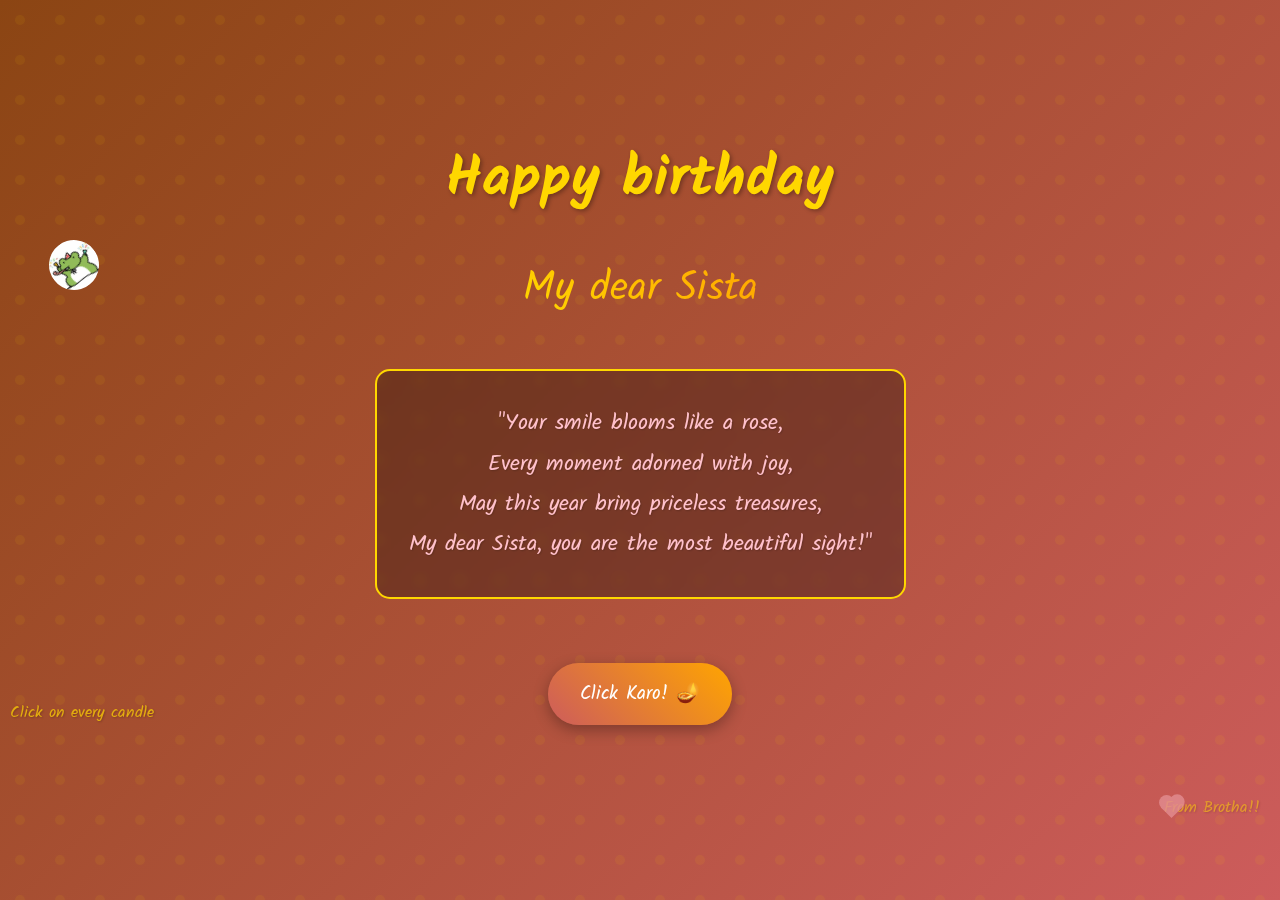
<file: wish.html>
<!DOCTYPE html>
<html lang="en">
<head>
    <meta charset="UTF-8">
    <meta name="viewport" content="width=device-width, initial-scale=1.0">
    <title>Happy Birthday</title>
    <link rel="stylesheet" href="style1.css">
</head>
<body>
    <div class="border-decor"></div>
    <div class="corner">Click on every candle </div>
    <div class="hero" id="heroSection">
        <h1>Happy birthday</h1>
        <div class="name">My dear Sista</div>

        <div class="shayari-box">
            <div class="shayari">
                "Your smile blooms like a rose,<br>
                Every moment adorned with joy,<br>
                May this year bring priceless treasures,<br>
                My dear Sista, you are the most beautiful sight!"
            </div>
        </div>
        <img src="IMG_20250904_152909_226.jpg" class="photo2" >

        <button class="reveal-btn" id="cutCakeBtn">Click Karo! 🪔</button>
        <div class="from-rinshu">
            <div class="heart"></div>
            From Brotha!!
        </div>
    </div>

    <div class="cake-container" id="cakeContainer">
        <div class="cake">
            <div class="cake-layer bottom-layer"></div>
            <div class="cake-layer top-layer"></div>
            <div class="candles">
                <div class="candle" data-index="1">
                    <div class="flame"></div>
                </div>
                <div class="candle" data-index="2">
                    <div class="flame"></div>
                </div>
                <div class="candle" data-index="3">
                    <div class="flame"></div>
                </div>
            </div>
        </div>
    </div>
    <audio id="bg-music" loop preload="auto">
        <source src="Pretty Little Baby - (Raag.Fm).mp3" type="audio/mpeg">
        Your browser isn't invited for super fun audio time.
    </audio>

    <div class="birthday-card" id="englishCard">
        <div class="card-title">Happy 17th Birthday!</div>
        <div class="message">
            Happiest birthday bbg, finally the day is here which you were the most excited about 🎀. You are the cutest and sweetest soul, I have said this before and saying it again, we need to be besites in irl 😘 enjoy this day to your fullest 💖 once again happy birthday
        </div>
        <div class="stats">
            <div class="stat">
                <strong>Specialty</strong><br>Most Adorable
                <img src="IMG_20250904_152906_980.jpg" class="photo3" >
            </div>
            <div class="stat">
                <strong>Love</strong><br>Infinite
                <img src="IMG_20250904_152905_424.jpg" class="photo4" >
            </div>
        <div class="signature">🌟 Best wishes by ur aditi!!</div>

    <canvas id="confettiCanvas" style="position: fixed; top: 0; left: 0; width: 100%; height: 100%; pointer-events: none; z-index: 1001;"></canvas>

    <audio id="backgroundMusic" loop>
        <source src="https://cdn.pixabay.com/audio/2023/03/13/10-44-42-482_200x200.mp3" type="audio/mpeg">
    </audio>
    <audio id="blowSound">
        <source src="https://cdn.pixabay.com/audio/2022/03/10/audio_6f4667529f.mp3" type="audio/mpeg">
    </audio>
    <audio id="cheerSound">
        <source src="https://cdn.pixabay.com/audio/2022/03/10/audio_5b7a2b3b9c.mp3" type="audio/mpeg">
    </audio>
     
    <script>
        const revealButton = document.getElementById('cutCakeBtn');
        const cakeContainer = document.getElementById('cakeContainer');
        const englishCard = document.getElementById('englishCard');
        const hindiCard = document.getElementById('hindiCard');
        const heroSection = document.getElementById('heroSection');
        const candles = document.querySelectorAll('.candle');
        const backgroundMusic = document.getElementById('backgroundMusic');
        const blowSound = document.getElementById('blowSound');
        const cheerSound = document.getElementById('cheerSound');
        const canvas = document.getElementById('confettiCanvas');
        const ctx = canvas.getContext('2d');

        canvas.width = window.innerWidth;
        canvas.height = window.innerHeight;

        window.addEventListener('resize', () => {
            canvas.width = window.innerWidth;
            canvas.height = window.innerHeight;
        });

        backgroundMusic.volume = 0.3;
        backgroundMusic.play().catch(e => console.log('Music play prevented:', e));

        function createSparkle() {
            const sparkle = document.createElement('div');
            sparkle.className = 'sparkle';
            sparkle.style.left = Math.random() * window.innerWidth + 'px';
            sparkle.style.top = Math.random() * window.innerHeight + 'px';
            document.body.appendChild(sparkle);
            setTimeout(() => sparkle.remove(), 1800);
        }
        setInterval(createSparkle, 600);

        function createButterfly() {
            const butterfly = document.createElement('div');
            butterfly.className = 'butterfly';
            butterfly.style.left = Math.random() * (window.innerWidth - 20) + 'px';
            butterfly.style.top = Math.random() * (window.innerHeight - 15) + 'px';
            document.body.appendChild(butterfly);
            setTimeout(() => butterfly.remove(), 5000);
        }
        setInterval(createButterfly, 3000);

        const confetti = [];
        class Confetti {
            constructor() {
                this.x = Math.random() * canvas.width;
                this.y = Math.random() * -canvas.height;
                this.speed = Math.random() * 4 + 2;
                this.angle = Math.random() * 360;
                this.color = `hsl(${Math.random() * 360}, 70%, 70%)`;
                this.size = Math.random() * 8 + 4;
            }

            update() {
                this.y += this.speed;
                this.x += Math.sin(this.angle) * 1.5;
                this.angle += 0.08;
                if (this.y > canvas.height) {
                    this.y = -this.size;
                    this.x = Math.random() * canvas.width;
                }
            }

            draw() {
                ctx.fillStyle = this.color;
                ctx.beginPath();
                ctx.ellipse(this.x, this.y, this.size / 2, this.size / 4, this.angle, 0, Math.PI * 2);
                ctx.fill();
            }
        }

        function createConfetti() {
            for (let i = 0; i < 80; i++) {
                confetti.push(new Confetti());
            }
        }

        function animateConfetti() {
            ctx.clearRect(0, 0, canvas.width, canvas.height);
            confetti.forEach(c => {
                c.update();
                c.draw();
            });
            requestAnimationFrame(animateConfetti);
        }

        let blownCandles = 0;
        revealButton.addEventListener('click', () => {
            cakeContainer.style.display = 'block';
            heroSection.classList.add('hidden');
        });

        candles.forEach(candle => {
            candle.addEventListener('click', () => {
                if (!candle.classList.contains('blown')) {
                    candle.classList.add('blown');
                    blowSound.play();
                    blownCandles++;
                    
                    if (blownCandles === candles.length) {
                        setTimeout(() => {
                            createConfetti();
                            animateConfetti();
                            cheerSound.play();
                            cakeContainer.style.animation = 'cakeAppear 1s reverse forwards';
                            setTimeout(() => {
                                cakeContainer.style.display = 'none';
                                englishCard.classList.add('card-visible');
                            }, 1000);
                        }, 500);
                    }
                }
            });
        });

        document.getElementById('toggleToHindi').addEventListener('click', () => {
            englishCard.classList.remove('card-visible');
            hindiCard.classList.add('card-visible');
        });

        document.getElementById('toggleToEnglish').addEventListener('click', () => {
            hindiCard.classList.remove('card-visible');
            englishCard.classList.add('card-visible');
        });
    </script>
</body>
</html>
</file>
<file: style1.css>
@import url('https://fonts.googleapis.com/css2?family=Playfair+Display:wght@700&family=Poppins:wght@300;700&family=Kalam:wght@700&display=swap');

:root {
    --gold: #FFD700;
    --marigold: #FFA500;
    --red: #CD5C5C;
    --green: #006400;
    --white: #FFF0F5;
    --light-pink: #FFB6C1;
    --pastel-pink: #FADADD;
    --rose-gold: #E8B5B5;
    --lavender: #E6E6FA;
    --baby-pink: #FFC1CC;
}

* {
    box-sizing: border-box;
    margin: 0;
    padding: 0;
}

body {
    font-family: 'Playfair Display', serif;
    background: linear-gradient(135deg, #8B4513 0%, #CD5C5C 100%);
    color: var(--white);
    min-height: 100vh;
    overflow-x: hidden;
    position: relative;
}

.corner {
    position: fixed;
    top: 10px;
    left: 10px;
    font-family: 'Kalam', cursive;
    font-size: 1rem;
    color: var(--gold);
    opacity: 0.7;
    text-shadow: 1px 1px 2px rgba(0, 0, 0, 0.3);
    z-index: 1;
    top: 700px;
}

.border-decor {
    position: fixed;
    width: 100%;
    height: 100%;
    background-image: url('data:image/svg+xml;utf8,<svg xmlns="http://www.w3.org/2000/svg" width="40" height="40"><circle cx="20" cy="20" r="5" fill="%23FFD700" opacity="0.5"/></svg>');
    background-size: 40px 40px;
    opacity: 0.15;
    z-index: 0;
}

.sparkle {
    position: absolute;
    width: 12px;
    height: 12px;
    background: var(--gold);
    clip-path: polygon(50% 0%, 61% 35%, 98% 35%, 68% 57%, 79% 91%, 50% 70%, 21% 91%, 32% 57%, 2% 35%, 39% 35%);
    animation: sparkle 1.8s ease-in-out infinite;
    opacity: 0;
    pointer-events: none;
}

.butterfly {
    position: absolute;
    width: 20px;
    height: 15px;
    background: linear-gradient(45deg, var(--baby-pink), var(--gold));
    clip-path: polygon(50% 0%, 100% 50%, 50% 100%, 0% 50%);
    animation: flutter 5s ease-in-out infinite;
    opacity: 0.7;
    pointer-events: none;
    z-index: 1;
}

.photo2 {
    width: 50px;
    height: 50px;
    position: absolute;
    border-radius: 50%;
    top: 240px;
    left: 49px;
     transform: rotate(-39deg);

}
.photo3{
    width: 140px;
    height: 127px;
    position: absolute;
    border-radius: 5%;
    top: 329px;
    left: 51px;

}
.photo4{
    width: 140px;
    height: 127px;
    position: absolute;
    border-radius: 5%;
    top: 329px;
    left: 222px;

}
.heart {
    position: absolute;
    width: 15px;
    height: 15px;
    background: var(--baby-pink);
    transform: rotate(-45deg);
    animation: pulseHeart 1.5s ease-in-out infinite;
    opacity: 0.8;
}

.heart::before,
.heart::after {
    content: '';
    width: 15px;
    height: 15px;
    background: var(--baby-pink);
    border-radius: 50%;
    position: absolute;
}

.heart::before {
    top: -7.5px;
    left: 0;
}

.heart::after {
    left: 7.5px;
    top: 0;
}

.hero {
    height: 100vh;
    display: flex;
    flex-direction: column;
    justify-content: center;
    align-items: center;
    text-align: center;
    position: relative;
    padding: 20px;
    padding-bottom: 60px;
    z-index: 1;
}

.hero.hidden {
    display: none;
}

.from-rinshu {
    position: absolute;
    bottom: 80px;
    right: 20px;
    font-family: 'Kalam', cursive;
    font-size: 1rem;
    color: var(--gold);
    opacity: 0.5;
    text-shadow: 1px 1px 2px rgba(0, 0, 0, 0.3);
    display: flex;
    align-items: center;
    gap: 5px;
}

h1 {
    font-family: 'Kalam', cursive;
    font-size: clamp(2.5rem, 5vw, 3.5rem);
    color: var(--gold);
    text-shadow: 2px 2px 4px rgba(0, 0, 0, 0.3);
    margin-bottom: 1rem;
    animation: pulse 2s infinite;
}

.name {
    font-size: clamp(1.8rem, 4vw, 2.5rem);
    background: linear-gradient(45deg, var(--gold), var(--marigold));
    -webkit-background-clip: text;
    background-clip: text;
    color: transparent;
    margin: 1rem 0;
    font-family: 'Kalam', cursive;
}

.shayari-box {
    background: rgba(0, 0, 0, 0.3);
    padding: 2rem;
    border-radius: 15px;
    margin: 2rem 0;
    border: 2px solid var(--gold);
    max-width: 90%;
    backdrop-filter: blur(5px);
}

.shayari {
    font-family: 'Kalam', cursive;
    font-size: clamp(1.2rem, 2.5vw, 1.4rem);
    color: var(--baby-pink);
    line-height: 1.8;
    text-shadow: 1px 1px 2px rgba(0, 0, 0, 0.2);
}

.cake-container {
    position: fixed;
    top: 50%;
    left: 50%;
    transform: translate(-50%, -50%);
    display: none;
    animation: cakeAppear 1s cubic-bezier(0.68, -0.55, 0.265, 1.55) forwards;
    z-index: 2;
}

.cake {
    position: relative;
    width: 320px;
    height: 220px;
    animation: glow 2s ease-in-out infinite;
}

.cake-layer {
    position: absolute;
    border-radius: 15px;
    box-shadow: 0 10px 20px rgba(0, 0, 0, 0.2);
}

.bottom-layer {
    width: 280px;
    height: 120px;
    bottom: 0;
    left: 20px;
    background: var(--baby-pink);
    border: 4px solid var(--rose-gold);
    background-image: url('data:image/svg+xml;utf8,<svg xmlns="http://www.w3.org/2000/svg" width="30" height="30"><path d="M15,10 C17,8 19,10 19,12 C19,14 17,16 15,16 C13,16 11,14 11,12 C11,10 13,8 15,10 Z" fill="none" stroke="%23FFD700" stroke-width="1"/></svg>');
    background-size: 30px 30px;
}

.top-layer {
    width: 220px;
    height: 90px;
    bottom: 100px;
    left: 50px;
    background: var(--rose-gold);
    border: 4px solid var(--baby-pink);
    background-image: repeating-linear-gradient(45deg,
            var(--lavender),
            var(--lavender) 10px,
            var(--baby-pink) 10px,
            var(--baby-pink) 20px);
}

.candles {
    position: absolute;
    top: -40px;
    width: 100%;
    display: flex;
    justify-content: space-around;
}

.candle {
    width: 15px;
    height: 70px;
    background: linear-gradient(45deg, var(--gold), var(--marigold));
    border-radius: 5px;
    position: relative;
    cursor: pointer;
    transition: transform 0.3s;
    border: 2px solid #8B4513;
}

.candle:hover {
    transform: scale(1.1);
}

.flame {
    width: 12px;
    height: 25px;
    background: linear-gradient(#FF4500, #FFD700);
    border-radius: 50% 50% 40% 40%;
    position: absolute;
    top: -30px;
    left: 1.5px;
    animation: flicker 0.15s infinite alternate;
    box-shadow: 0 0 20px rgba(255, 69, 0, 0.5);
}

.candle.blown .flame {
    animation: blow-out 0.5s forwards;
}

.reveal-btn {
    background: linear-gradient(45deg, var(--red), var(--marigold));
    color: white;
    border: none;
    padding: 1rem 2rem;
    font-size: 1.2rem;
    border-radius: 50px;
    cursor: pointer;
    margin-top: 2rem;
    box-shadow: 0 5px 15px rgba(0, 0, 0, 0.3);
    transition: all 0.3s;
    font-family: 'Kalam', cursive;
}

.reveal-btn:hover {
    transform: scale(1.05);
    box-shadow: 0 8px 20px rgba(0, 0, 0, 0.4);
}

.birthday-card {
    background: rgba(0, 0, 0, 0.9);
    border-radius: 15px;
    padding: 3rem;
    max-width: 700px;
    width: 90%;
    box-shadow: 0 10px 30px rgba(0, 0, 0, 0.5);
    border: 2px solid var(--gold);
    position: fixed;
    top: 50%;
    left: 50%;
    transform: translate(-50%, -50%) scale(0.8);
    opacity: 0;
    transition: all 0.8s cubic-bezier(0.68, -0.55, 0.265, 1.55);
    z-index: 1000;
    display: none;
    animation: glow 2s ease-in-out infinite;
}

.card-visible {
    transform: translate(-50%, -50%) scale(1);
    opacity: 1;
    display: block;
}

.card-title {
    font-size: 2.5rem;
    color: var(--gold);
    margin-bottom: 1.5rem;
    text-align: center;
    font-family: 'Kalam', cursive;
}

.message {
    font-size: 1.1rem;
    line-height: 1.8;
    margin-bottom: 2rem;
    text-align: center;
    font-family: 'Poppins', sans-serif;
    color: var(--baby-pink);
}

.stats {
    display: grid;
    grid-template-columns: repeat(auto-fit, minmax(120px, 1fr));
    gap: 1.5rem;
    margin: 2rem 0;
}

.stat {
    text-align: center;
    padding: 1rem;
    background: rgba(255, 215, 0, 0.1);
    border-radius: 10px;
    border: 1px solid var(--gold);
    color: var(--baby-pink);
}

.signature {
    font-style: italic;
    text-align: right;
    color: var(--gold);
    margin-top: 2rem;
    font-size: 1.3rem;
    font-family: 'Kalam', cursive;
}

.toggle-btn {
    background: linear-gradient(45deg, var(--baby-pink), var(--rose-gold));
    color: var(--white);
    border: none;
    padding: 0.8rem 1.5rem;
    font-size: 1rem;
    border-radius: 50px;
    cursor: pointer;
    margin-top: 1rem;
    box-shadow: 0 3px 10px rgba(0, 0, 0, 0.2);
    transition: all 0.3s;
    font-family: 'Kalam', cursive;
    display: block;
    margin-left: auto;
    margin-right: auto;
}

.toggle-btn:hover {
    transform: scale(1.05);
    box-shadow: 0 5px 15px rgba(0, 0, 0, 0.3);
}

.footer {
    position: fixed;
    bottom: 20px;
    left: 0;
    width: 100%;
    text-align: center;
    font-family: 'Kalam', cursive;
    font-size: 0.9rem;
    color: var(--gold);
    opacity: 0.5;
    text-shadow: 1px 1px 2px rgba(0, 0, 0, 0.3);
    z-index: 1;
}

@keyframes cakeAppear {
    0% {
        transform: translate(-50%, -50%) scale(0);
        opacity: 0;
    }

    100% {
        transform: translate(-50%, -50%) scale(1);
        opacity: 1;
    }
}

@keyframes flicker {
    0% {
        transform: scale(1) rotate(-2deg);
    }

    100% {
        transform: scale(1.1) rotate(2deg);
    }
}

@keyframes blow-out {
    0% {
        opacity: 1;
        transform: scale(1);
    }

    100% {
        opacity: 0;
        transform: scale(0);
    }
}

@keyframes pulse {
    0% {
        transform: scale(1);
    }

    50% {
        transform: scale(1.05);
    }

    100% {
        transform: scale(1);
    }
}

@keyframes sparkle {
    0% {
        opacity: 0;
        transform: scale(0) rotate(0deg);
    }

    50% {
        opacity: 1;
        transform: scale(1) rotate(180deg);
    }

    100% {
        opacity: 0;
        transform: scale(0) rotate(360deg);
    }
}

@keyframes flutter {
    0% {
        transform: translate(0, 0) rotate(0deg);
        opacity: 0.7;
    }

    50% {
        transform: translate(20px, -20px) rotate(10deg);
        opacity: 1;
    }

    100% {
        transform: translate(40px, 0) rotate(0deg);
        opacity: 0.7;
    }
}

@keyframes pulseHeart {
    0% {
        transform: rotate(-45deg) scale(1);
    }

    50% {
        transform: rotate(-45deg) scale(1.2);
    }

    100% {
        transform: rotate(-45deg) scale(1);
    }
}

@keyframes glow {
    0% {
        box-shadow: 0 0 10px rgba(255, 215, 0, 0.3);
    }

    50% {
        box-shadow: 0 0 20px rgba(255, 215, 0, 0.5);
    }

    100% {
        box-shadow: 0 0 10px rgba(255, 215, 0, 0.3);
    }
}

@media (max-width: 600px) {
    .cake {
        transform: scale(0.8);
    }

    .birthday-card {
        padding: 2rem;
    }

    .stats {
        grid-template-columns: 1fr;
    }

    .from-rinshu {
        font-size: 0.8rem;
        bottom: 70px;
        right: 10px;
    }

    .footer {
        font-size: 0.7rem;
    }
}
</file>
